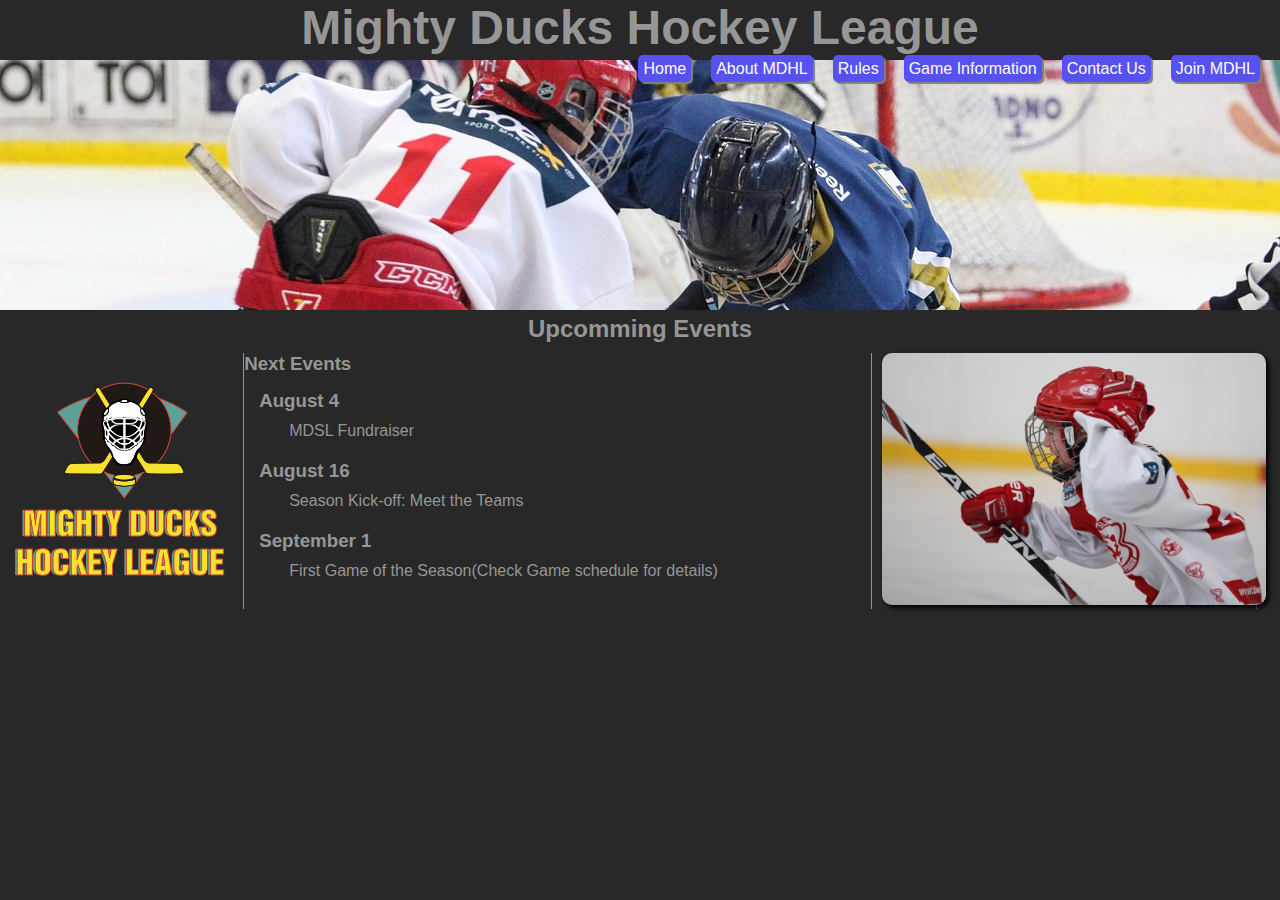
<file: index.html>
<!DOCTYPE html>
<html lang="en">
<head>
    <meta charset="UTF-8">
    <meta http-equiv="X-UA-Compatible" content="IE=edge">
    <meta name="viewport" content="width=device-width, initial-scale=1.0">
    <link rel="stylesheet" type="text/css" href="estilos.css">
    <link type="image/x-icon" href="img/Logo-Mighty-ducks-01.ico" rel="shortcut icon">
    <title>Mighty Ducks Hockey League</title>
</head>
<body>
    <header>
        <h1>Mighty Ducks Hockey League</h1>
        <nav>
            <ul>
                <li><a href="#index.html" class="liNav">Home</a></li>
                <li><a href="about.html" class="liNav">About MDHL</a></li>
                <li><a href="rules.html" class="liNav">Rules</a></li>
                <li><a href="game_info.html" class="liNav">Game Information</a></li>
                <li><a href="contact.html" class="liNav">Contact Us</a></li>
                <li><a href="registration.html" class="liNav">Join MDHL</a></li>
            </ul>
        </nav>
    </header>
    
    <main>
        <section>
            <h2>Upcomming Events</h2>
            <aside id="logo"><img src="./img/Logo_Mighty_ducks-01.png" alt="" width="400"></aside>
            <article id="eventos">
                <h3>Next Events</h3>
                <ul id="listaEventos">
                    <li>
                        <h3>August 4</h3><p>MDSL Fundraiser</p>
                    </li>
                    <li>
                        <h3>August 16</h3><p>Season Kick-off: Meet the Teams</p>
                    </li>
                    <li>
                        <h3>September 1</h3><p>First Game of the Season(Check Game schedule for details)</p>
                    </li>
                </ul>
            </article>
            <aside id="imagen">
                <img src="img/hockey_1.jpg" alt="MD Hockey Player">
            </aside>
        </section>
    </main>
</body>
</html>
</file>
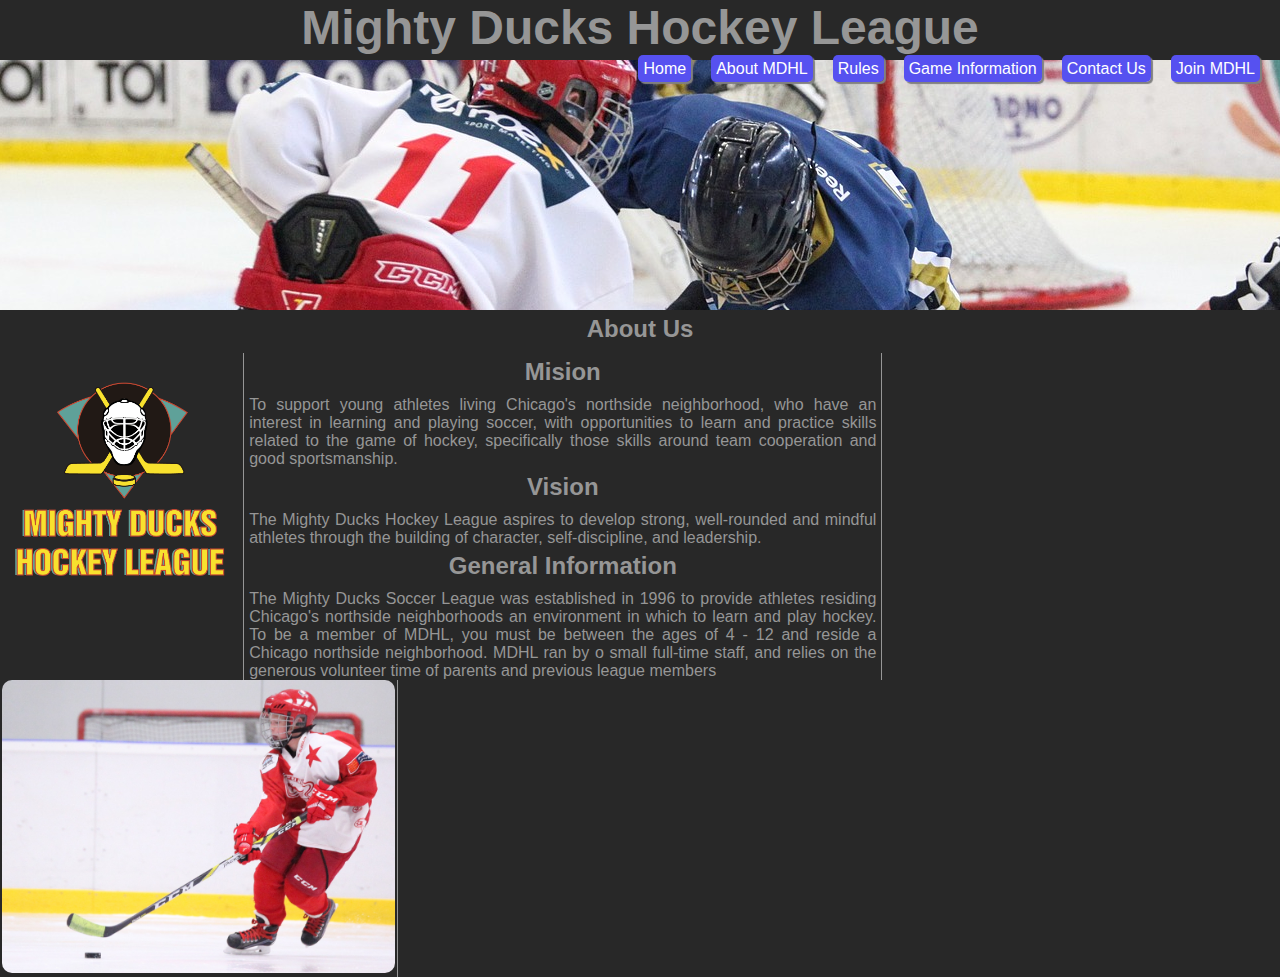
<file: about.html>
<!DOCTYPE html>
<html lang="en">
<head>
    <meta charset="UTF-8">
    <meta http-equiv="X-UA-Compatible" content="IE=edge">
    <meta name="viewport" content="width=device-width, initial-scale=1.0">
    <link rel="stylesheet" type="text/css" href="estilos.css">
    <link type="image/x-icon" href="img/Logo-Mighty-ducks-01.ico" rel="shortcut icon">
    <title>Mighty Ducks Hockey League</title>
</head>
<body>
    <header>
        <h1>Mighty Ducks Hockey League</h1>
        <nav>
            <ul>
                <li><a href="index.html" class="liNav">Home</a></li>
                <li><a href="#about.html" class="liNav">About MDHL</a></li>
                <li><a href="rules.html" class="liNav">Rules</a></li>
                <li><a href="game_info.html" class="liNav">Game Information</a></li>
                <li><a href="contact.html" class="liNav">Contact Us</a></li>
                <li><a href="registration.html" class="liNav">Join MDHL</a></li>
            </ul>
        </nav>
    </header>
    <main>
        <section>
            <h2>About Us</h2>
            <aside id="logo"><img src="./img/Logo_Mighty_ducks-01.png" alt="" width="400"></aside>
            <article id="eventos" class="texto">                
                <h2>Mision</h2>
                <p>To support young athletes living Chicago's northside neighborhood, 
                    who have an interest in learning and playing soccer, with opportunities 
                    to learn and practice skills related to the game of hockey, specifically 
                    those skills around team cooperation and good sportsmanship.
                </p>
                <h2>Vision</h2>
                <p>
                    The Mighty Ducks Hockey League aspires to develop strong, 
                    well-rounded and mindful athletes through the building of character, 
                    self-discipline, and leadership.
                </p>
                <h2>General Information</h2>
                <p>
                    The Mighty Ducks Soccer League was established in 1996 to provide athletes residing 
                    Chicago's northside neighborhoods an environment in which to learn and play hockey. 
                    To be a member of MDHL, you must be between the ages of 4 - 12 and reside a Chicago 
                    northside neighborhood. MDHL ran by o small full-time staff, and relies on the generous 
                    volunteer time of parents and previous league members
                </p>
            </article>
            <aside id="imagenabout">
                <img src="img/hockey_2.jpg" alt="MD Hockey Player">
            </aside>
        </section>
    </main>
    
</body>
</html>
</file>
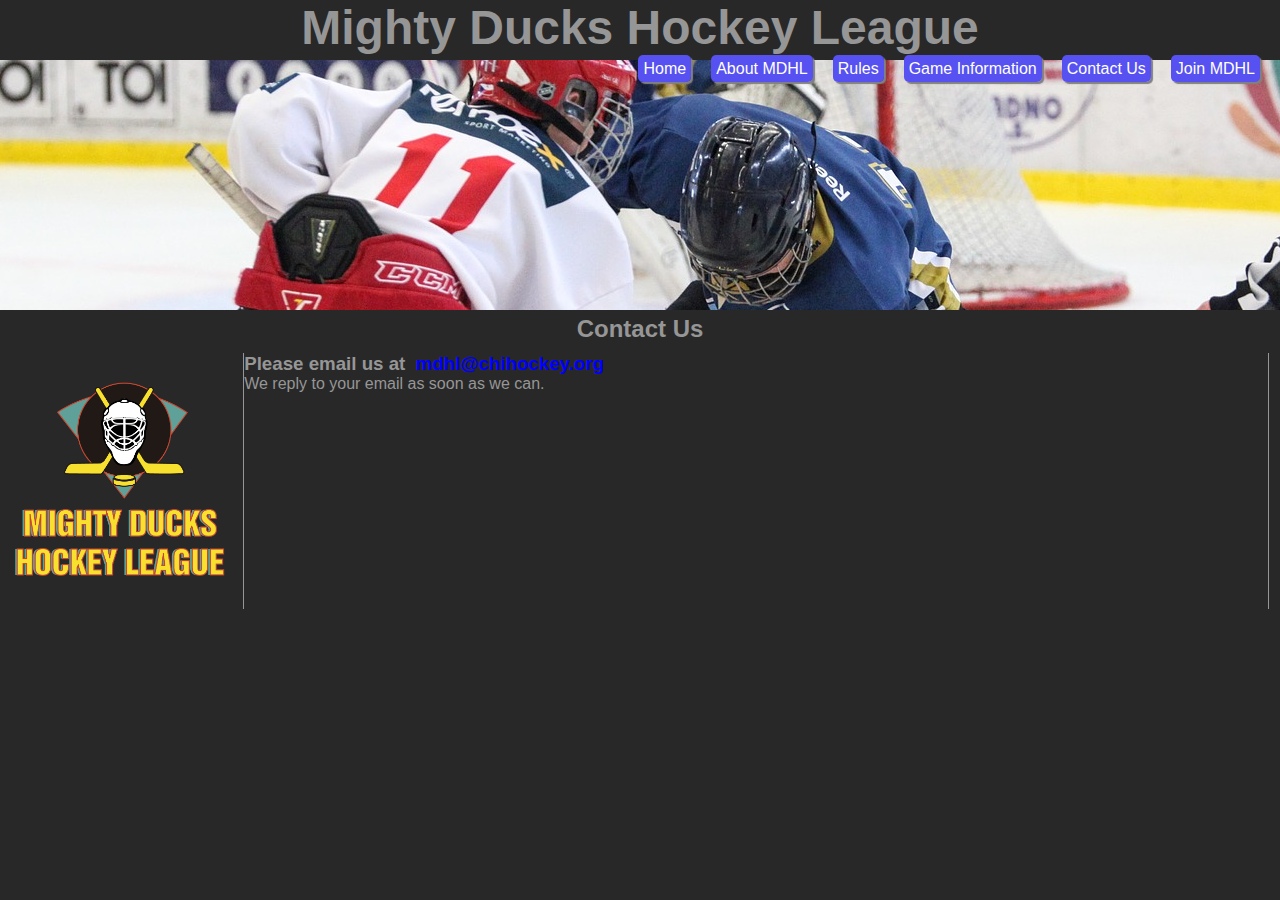
<file: contact.html>
<!DOCTYPE html>
<html lang="en">
<head>
    <meta charset="UTF-8">
    <meta http-equiv="X-UA-Compatible" content="IE=edge">
    <meta name="viewport" content="width=device-width, initial-scale=1.0">
    <link rel="stylesheet" type="text/css" href="estilos.css">
    <link type="image/x-icon" href="img/Logo-Mighty-ducks-01.ico" rel="shortcut icon">
    <title>Mighty Ducks Hockey League</title>
</head>
<body>
    <header>
        <h1>Mighty Ducks Hockey League</h1>
        <nav>
            <ul>
                <li><a href="index.html" class="liNav">Home</a></li>
                <li><a href="about.html" class="liNav">About MDHL</a></li>
                <li><a href="rules.html" class="liNav">Rules</a></li>
                <li><a href="game_info.html" class="liNav">Game Information</a></li>
                <li><a href="#contact.html" class="liNav">Contact Us</a></li>
                <li><a href="registration.html" class="liNav">Join MDHL</a></li>
            </ul>
        </nav>
    </header>
    <main>
        <section>
            <h2>Contact Us</h2>
            <aside id="logo"><img src="./img/Logo_Mighty_ducks-01.png" alt="" width="400"></aside>
            <article id="contacto">                
                <h3>Please email us at <a href="mailto:mdhl@chihockey.org">mdhl@chihockey.org</a></h3>
                We reply to your email as soon as we can.
            </article>
            
        </section>
    </main>
    
</body>
</html>
</file>
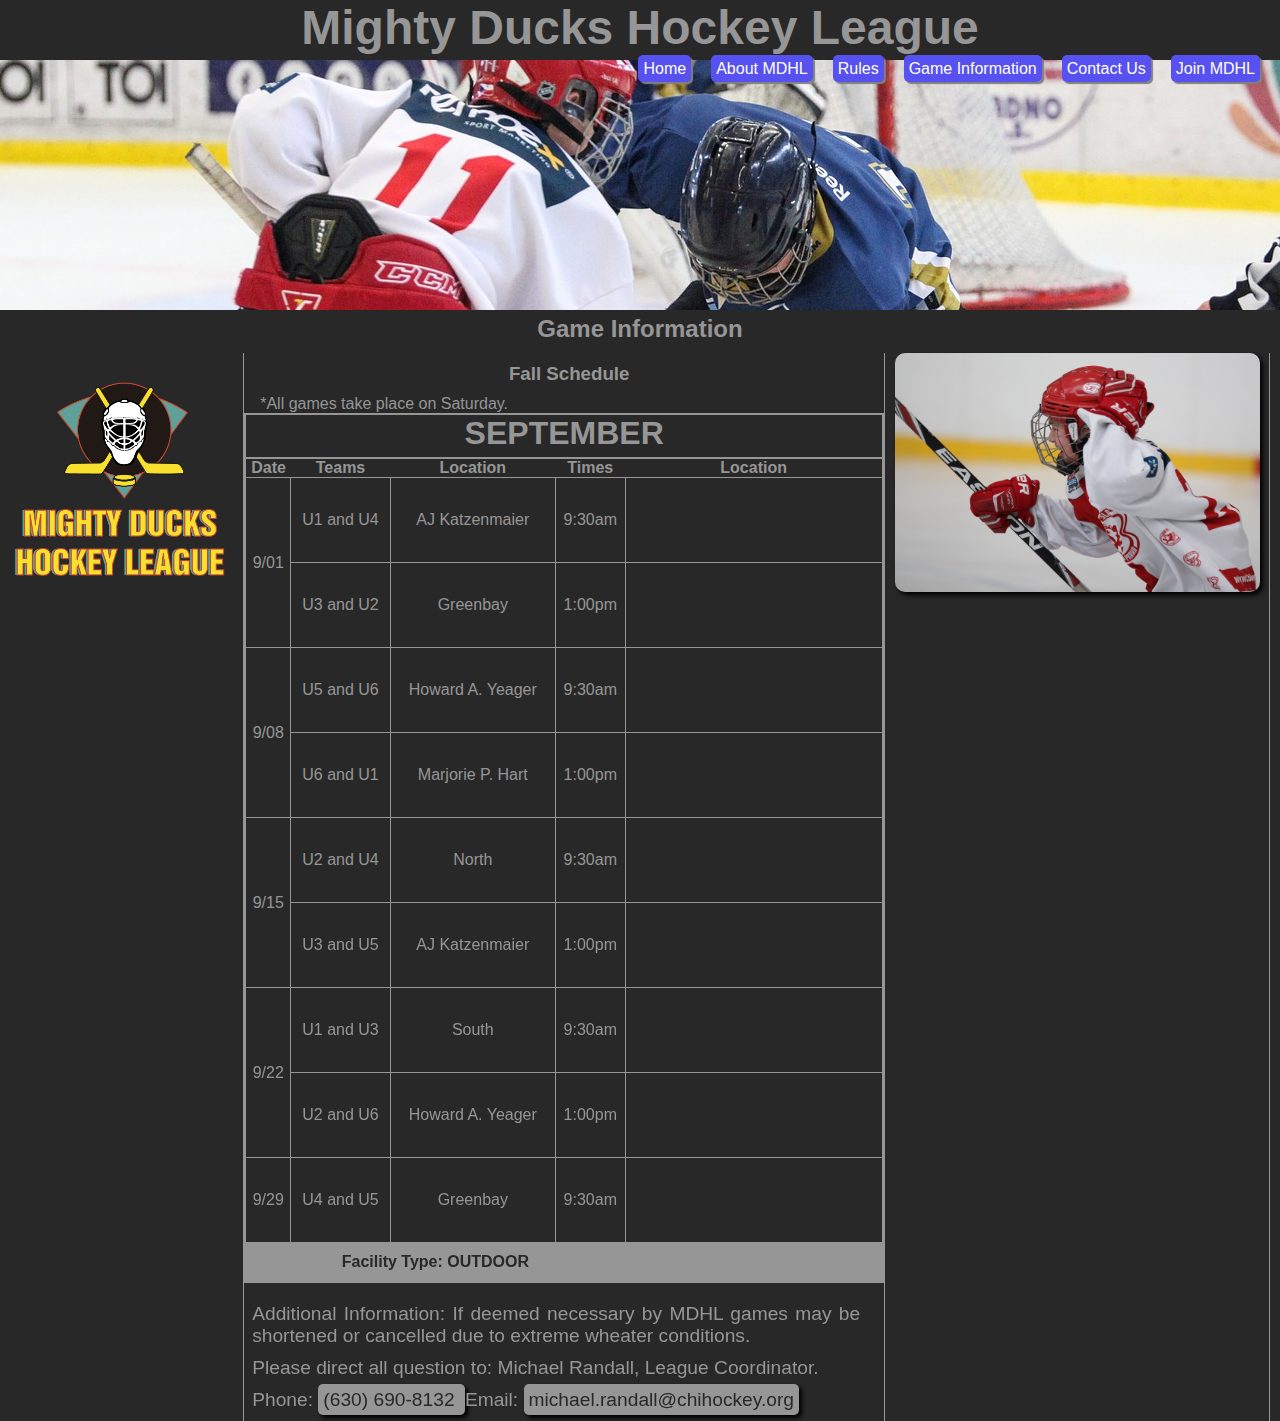
<file: game_info.html>
<!DOCTYPE html>
<html lang="en">
<head>
    <meta charset="UTF-8">
    <meta http-equiv="X-UA-Compatible" content="IE=edge">
    <meta name="viewport" content="width=device-width, initial-scale=1.0">
    <link rel="stylesheet" type="text/css" href="estilos.css">
    <link type="image/x-icon" href="img/Logo-Mighty-ducks-01.ico" rel="shortcut icon">
    <title>Mighty Ducks Hockey League</title>
</head>
<body>
    <header>
        <h1>Mighty Ducks Hockey League</h1>
        <nav>
            <ul>
                <li><a href="index.html" class="liNav">Home</a></li>
                <li><a href="about.html" class="liNav">About MDHL</a></li>
                <li><a href="rules.html" class="liNav">Rules</a></li>
                <li><a href="#game_info.html" class="liNav">Game Information</a></li>
                <li><a href="contact.html" class="liNav">Contact Us</a></li>
                <li><a href="registration.html" class="liNav">Join MDHL</a></li>
            </ul>
        </nav>
    </header>
    
    <main>
        <section>
            <h2>Game Information</h2>
            <aside id="logo"><img src="./img/Logo_Mighty_ducks-01.png" alt="" width="400"></aside>
            <article id="reglas">                
                <h3>Fall Schedule</h3>
                <p>
                    *All games take place on Saturday.
                </p>
                <table>
                    <caption>SEPTEMBER</caption>
                    <thead>
                        <tr>
                            <th>Date</th><th>Teams</th><th>Location</th><th>Times</th><th>Location</th>
                        </tr>
                    </thead>
                    
                        <tr>
                            <td rowspan="2">9/01</td><td>U1 and U4</td><td>AJ Katzenmaier</td><td>9:30am</td><td><iframe src="https://www.google.com/maps/embed?pb=!1m14!1m8!1m3!1d11799.122572613156!2d-87.8628046!3d42.3258772!3m2!1i1024!2i768!4f13.1!3m3!1m2!1s0x0%3A0xcf2bbe275c6da815!2sAJ%20Katzenmaier%20Academy!5e0!3m2!1ses-419!2sar!4v1676272253714!5m2!1ses-419!2sar" width="200" height="60" style="border:0;" allowfullscreen="" loading="lazy" referrerpolicy="no-referrer-when-downgrade"></iframe></td>
                                                     
                        </tr>
                        <tr>
                            <td>U3 and U2</td><td>Greenbay</td><td>1:00pm</td><td><iframe src="https://www.google.com/maps/embed?pb=!1m14!1m8!1m3!1d11800.07245602882!2d-87.8689698!3d42.3208124!3m2!1i1024!2i768!4f13.1!3m3!1m2!1s0x0%3A0x740a7a7d548adce1!2sGreen%20Bay%20School%20(Pre-K)!5e0!3m2!1ses-419!2sar!4v1676272303858!5m2!1ses-419!2sar" width="200" height="60" style="border:0;" allowfullscreen="" loading="lazy" referrerpolicy="no-referrer-when-downgrade"></iframe></td>
                        </tr>
                        <tr>
                            <td rowspan="2">9/08</td><td>U5 and U6</td><td>Howard A. Yeager</td><td>9:30am</td><td><iframe src="https://www.google.com/maps/embed?pb=!1m14!1m8!1m3!1d11801.080246623287!2d-87.8538811!3d42.3154383!3m2!1i1024!2i768!4f13.1!3m3!1m2!1s0x0%3A0x8b51fa5d6efe771a!2sHoward%20A.%20Yeager%20School%20(PREK-K)!5e0!3m2!1ses-419!2sar!4v1676272120118!5m2!1ses-419!2sar" width="200" height="60" style="border:0;" allowfullscreen="" loading="lazy" referrerpolicy="no-referrer-when-downgrade"></iframe></td>                                                     
                        </tr>
                        <tr>
                            <td>U6 and U1</td><td>Marjorie P. Hart</td><td>1:00pm</td><td><iframe src="https://www.google.com/maps/embed?pb=!1m14!1m8!1m3!1d11798.878466491737!2d-87.8456879!3d42.3271787!3m2!1i1024!2i768!4f13.1!3m3!1m2!1s0x0%3A0x9a4d5f9aafd42e02!2sMarjorie%20P%20Hart%20School!5e0!3m2!1ses-419!2sar!4v1676272202646!5m2!1ses-419!2sar" width="200" height="60" style="border:0;" allowfullscreen="" loading="lazy" referrerpolicy="no-referrer-when-downgrade"></iframe></td>
                        </tr>
                        <tr>
                            <td rowspan="2">9/15</td><td>U2 and U4</td><td>North</td><td>9:30am</td><td><iframe src="https://www.google.com/maps/embed?pb=!1m14!1m8!1m3!1d2949.2558825016185!2d-87.8404128!3d42.3370676!3m2!1i1024!2i768!4f13.1!3m3!1m2!1s0x880fed26d3692cf5%3A0x8611023901d6c74a!2sEvelyn%20Alexander%20School%20(K-3)!5e0!3m2!1ses-419!2sar!4v1676272029983!5m2!1ses-419!2sar" width="200" height="60" style="border:0;" allowfullscreen="" loading="lazy" referrerpolicy="no-referrer-when-downgrade"></iframe></td>
                                                     
                        </tr>
                        <tr>
                            <td>U3 and U5</td><td>AJ Katzenmaier</td><td>1:00pm</td><td><iframe src="https://www.google.com/maps/embed?pb=!1m14!1m8!1m3!1d11799.122572613156!2d-87.8628046!3d42.3258772!3m2!1i1024!2i768!4f13.1!3m3!1m2!1s0x0%3A0xcf2bbe275c6da815!2sAJ%20Katzenmaier%20Academy!5e0!3m2!1ses-419!2sar!4v1676272253714!5m2!1ses-419!2sar" width="200" height="60" style="border:0;" allowfullscreen="" loading="lazy" referrerpolicy="no-referrer-when-downgrade"></iframe></td>
                        </tr>
                        <tr>
                            <td rowspan="2">9/22</td><td>U1 and U3</td><td>South</td><td>9:30am</td><td><iframe src="https://www.google.com/maps/embed?pb=!1m14!1m8!1m3!1d11800.774831833929!2d-87.854593!3d42.317067!3m2!1i1024!2i768!4f13.1!3m3!1m2!1s0x0%3A0x8ce88e90b96bbec1!2sSouth%20Elementary%20School%20(K-5)!5e0!3m2!1ses-419!2sar!4v1676272065399!5m2!1ses-419!2sar" width="200" height="60" style="border:0;" allowfullscreen="" loading="lazy" referrerpolicy="no-referrer-when-downgrade"></iframe></td>
                                                     
                        </tr>
                        <tr>
                            <td>U2 and U6</td><td>Howard A. Yeager</td><td>1:00pm</td><td><iframe src="https://www.google.com/maps/embed?pb=!1m14!1m8!1m3!1d11801.080246623287!2d-87.8538811!3d42.3154383!3m2!1i1024!2i768!4f13.1!3m3!1m2!1s0x0%3A0x8b51fa5d6efe771a!2sHoward%20A.%20Yeager%20School%20(PREK-K)!5e0!3m2!1ses-419!2sar!4v1676272120118!5m2!1ses-419!2sar" width="200" height="60" style="border:0;" allowfullscreen="" loading="lazy" referrerpolicy="no-referrer-when-downgrade"></iframe></td>
                        </tr>
                        <tr>
                            <td>9/29</td><td>U4 and U5</td><td>Greenbay</td><td>9:30am</td><td><iframe src="https://www.google.com/maps/embed?pb=!1m14!1m8!1m3!1d11800.07245602882!2d-87.8689698!3d42.3208124!3m2!1i1024!2i768!4f13.1!3m3!1m2!1s0x0%3A0x740a7a7d548adce1!2sGreen%20Bay%20School%20(Pre-K)!5e0!3m2!1ses-419!2sar!4v1676272303858!5m2!1ses-419!2sar" width="200" height="60" style="border:0;" allowfullscreen="" loading="lazy" referrerpolicy="no-referrer-when-downgrade"></iframe></td>                                                     
                        </tr>                        
                    
                    <tfoot>
                        <tr>
                            <td colspan="4">Facility Type: OUTDOOR</td><td></td>
                        </tr>
                    </tfoot>
                </table>
                <div id="infoadicional">
                    <p>
                        Additional Information: If deemed necessary by MDHL games may be shortened
                        or cancelled due to extreme wheater conditions.
                    </p>
                    <p>
                        Please direct all question to: Michael Randall, League Coordinator.
                    </p>
                    <p>
                        Phone: <a href="tel:+6306908132">(630) 690-8132 </a>
                        Email: <a href="mailto:michael.randall@chihockey.org">michael.randall@chihockey.org</a>
                    </p>
                </div>
            </article>
            <aside id="imagenReglas">
                <img src="img/hockey_1.jpg" alt="MD Hockey Player">
            </aside>
        </section>
    </main>
</body>
</html>
</file>
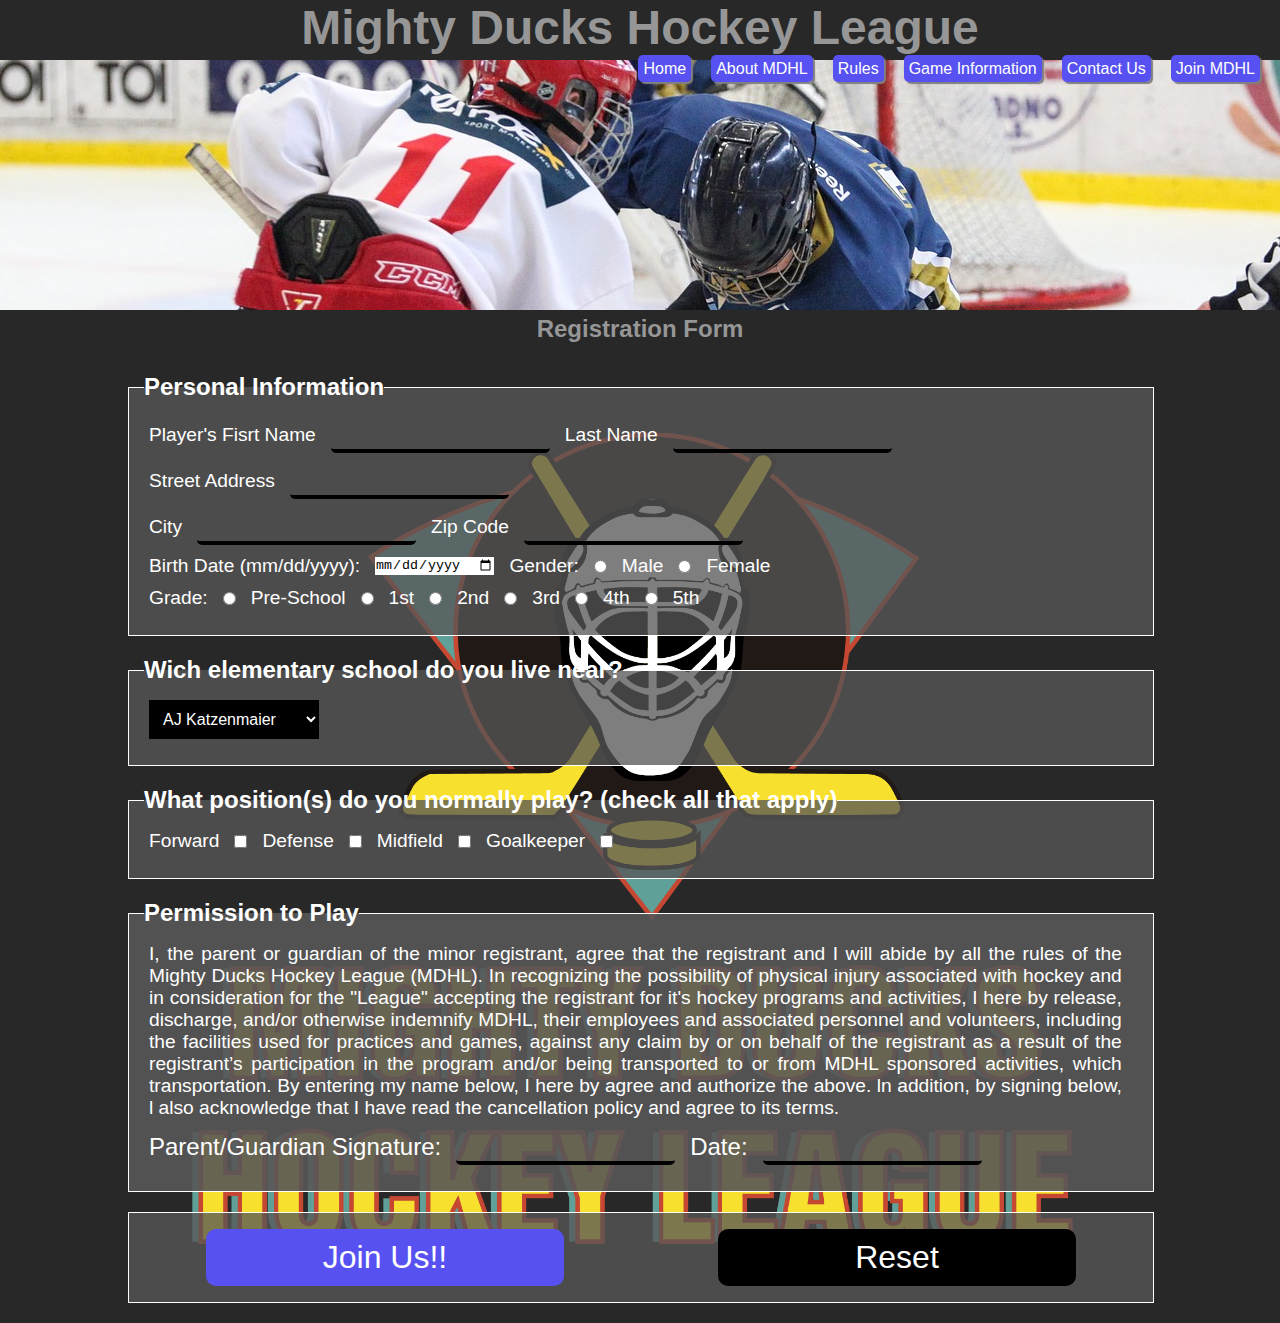
<file: registration.html>
<!DOCTYPE html>
<html lang="en">
<head>
    <meta charset="UTF-8">
    <meta http-equiv="X-UA-Compatible" content="IE=edge">
    <meta name="viewport" content="width=device-width, initial-scale=1.0">
    <link rel="stylesheet" type="text/css" href="estilos.css">
    <link type="image/x-icon" href="img/Logo-Mighty-ducks-01.ico" rel="shortcut icon">
    <title>Mighty Ducks Hockey League</title>
</head>
<body>
    <header>
        <h1>Mighty Ducks Hockey League</h1>
        <nav>
            <ul>
                <li><a href="index.html" class="liNav">Home</a></li>
                <li><a href="about.html" class="liNav">About MDHL</a></li>
                <li><a href="rules.html" class="liNav">Rules</a></li>
                <li><a href="game_info.html" class="liNav">Game Information</a></li>
                <li><a href="contact.html" class="liNav">Contact Us</a></li>
                <li><a href="#registration.html" class="liNav">Join MDHL</a></li>
            </ul>
        </nav>
    </header>
    
    <main>
        <section id="registrationSection">
            <h2>Registration Form</h2>
            <div id="formContainer">
                <form method="GET" action="show_data.html">
                    <fieldset id="personalInfo">
                        <legend>Personal Information</legend>
                            <p id="personalData">
                                <label for="first_name">Player's Fisrt Name</label>
                                <input type="text" id="first_name">
                                <label for="lastName">Last Name</label>
                                <input type="text" id="lastName">
                            </p>
                            <p id="addressData">
                                <label for="address">Street Address</label>
                                <input type="text" id="address">
                            </p>
                            <p id="cityData">
                                <label for="city">City</label>
                                <input type="text" id="city">
                                <label for="zipCode">Zip Code</label>
                                <input type="text" id="zipCode">
                            </p>
                            <p id="birthData">
                                <label for="bdate">Birth Date (mm/dd/yyyy):</label>
                                <input type="date" id="bdate">
                                <label>Gender:</label>
                                <input type="radio" name="gender" value="Male">Male
                                <input type="radio" name="gender" value="Female">Female
                            </p>
                            <p id="schoolData">
                                <label>Grade:</label>
                                <input type="radio" name="grade" value="preschool">Pre-School
                                <input type="radio" name="grade" value="first">1st
                                <input type="radio" name="grade" value="second">2nd
                                <input type="radio" name="grade" value="third">3rd
                                <input type="radio" name="grade" value="fourth">4th
                                <input type="radio" name="grade" value="fifth">5th                                
                            </p>
                    </fieldset>
                    <fieldset id="schoolInfo">
                        <legend>Wich elementary school do you live near?</legend>
                        <p>
                            <select id="schools">
                                <option value="aj">AJ Katzenmaier</option>
                                <option value="greenbay">Greenbay</option>
                                <option value="howard">Howard A. Yeager</option>
                                <option value="marjorie">Marjorie P. Hart</option>
                                <option value="north">North Elementary</option>
                                <option value="south">South Elementary</option>
                            </select>
                        </p>
                    </fieldset>
                    <fieldset id="playInfo">
                        <legend>What position(s) do you normally play? (check all that apply)</legend>
                        <p>
                            <label for="forward">Forward</label>
                            <input type="checkbox" id="forward">
                            <label for="defense">Defense</label>
                            <input type="checkbox" id="defense">
                            <label for="midfield">Midfield</label>
                            <input type="checkbox" id="midfield">
                            <label for="goalkeeper">Goalkeeper</label>
                            <input type="checkbox" id="goalkeeper">
                        </p>
                    </fieldset>
                    <fieldset id="permission">
                        <legend>Permission to Play</legend>
                        <p id="permissionText">
                            I, the parent or guardian of the minor registrant, agree that the registrant and I will abide by all the rules 
                            of the Mighty Ducks Hockey League (MDHL). In recognizing the possibility of physical injury associated with 
                            hockey and in consideration for the "League" accepting the registrant for it's hockey programs and activities, 
                            I here by release, discharge, and/or otherwise indemnify MDHL, their employees and associated personnel and 
                            volunteers, including the facilities used for practices and games, against any claim by or on behalf of the 
                            registrant as a result of the registrant’s participation in the program and/or being transported to or from MDHL 
                            sponsored activities, which transportation.
                            By entering my name below, I here by agree and authorize the above. ln addition, by signing below, l also acknowledge 
                            that I have read the cancellation policy and agree to its terms.
                        </p>
                        <p id="signatureParagraph">
                            <label for="signature">Parent/Guardian Signature:</label>
                            <input type="text" id="signature">
                            <label for="date">Date:</label>
                            <input type="text" id="date">
                        </p>
                    </fieldset>
                    <fieldset id="buttons">
                        <input type="submit" value="Join Us!!">
                        <input type="reset" value="Reset">
                    </fieldset>
                </form>
            </div>
        </section>
    </main>
</body>
</html>
</file>
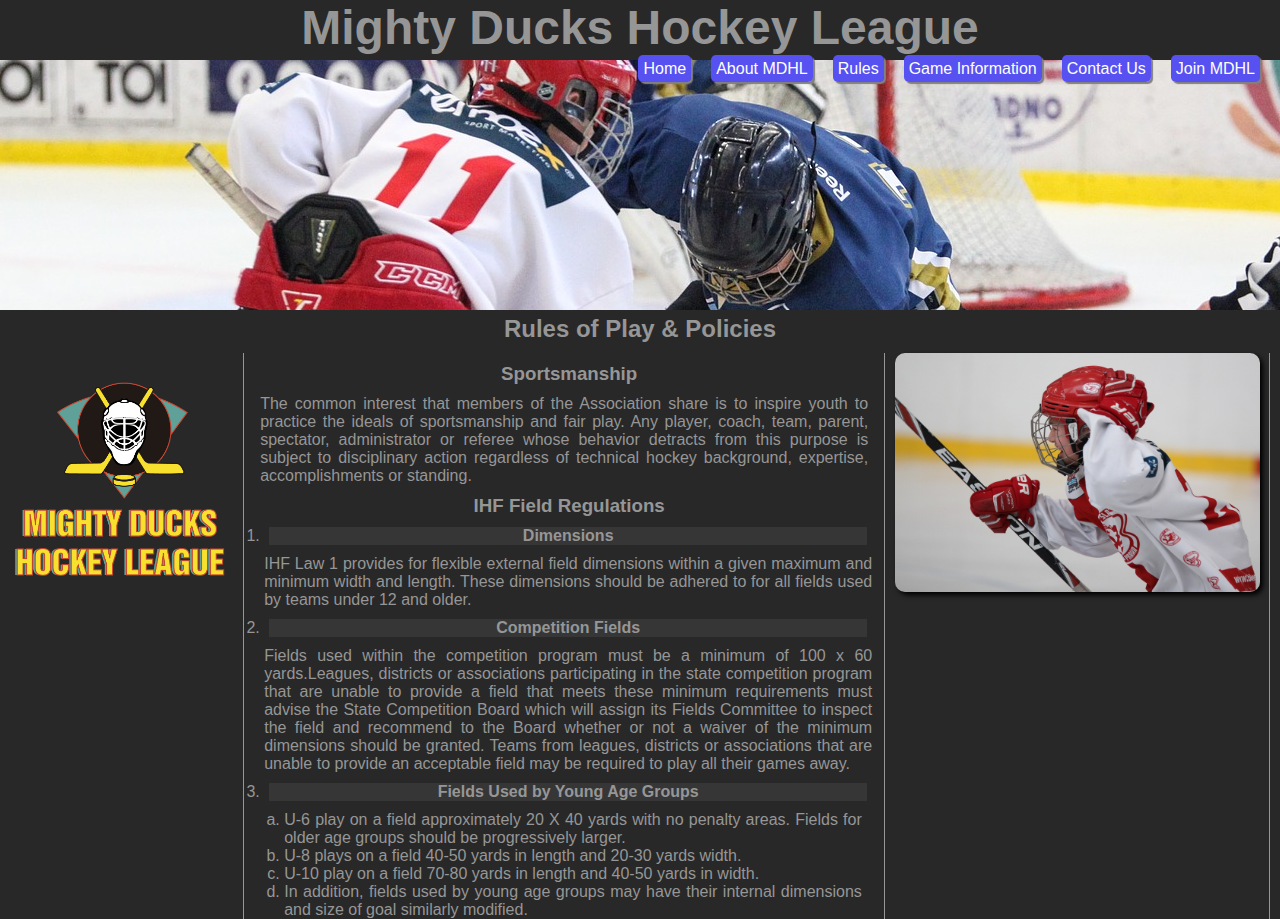
<file: rules.html>
<!DOCTYPE html>
<html lang="en">
<head>
    <meta charset="UTF-8">
    <meta http-equiv="X-UA-Compatible" content="IE=edge">
    <meta name="viewport" content="width=device-width, initial-scale=1.0">
    <link rel="stylesheet" type="text/css" href="estilos.css">
    <link type="image/x-icon" href="img/Logo-Mighty-ducks-01.ico" rel="shortcut icon">
    <title>Mighty Ducks Hockey League</title>
</head>
<body>
    <header>
        <h1>Mighty Ducks Hockey League</h1>
        <nav>
            <ul>
                <li><a href="index.html" class="liNav">Home</a></li>
                <li><a href="about.html" class="liNav">About MDHL</a></li>
                <li><a href="#rules.html" class="liNav">Rules</a></li>
                <li><a href="game_info.html" class="liNav">Game Information</a></li>
                <li><a href="contact.html" class="liNav">Contact Us</a></li>
                <li><a href="registration.html" class="liNav">Join MDHL</a></li>
            </ul>
        </nav>
    </header>
    
    <main>
        <section>
            <h2>Rules of Play & Policies</h2>
            <aside id="logo"><img src="./img/Logo_Mighty_ducks-01.png" alt="" width="400"></aside>
            <article id="reglas">                
                <h3>Sportsmanship</h3>
                <p>
                    The common interest that members of the Association share is to inspire
                    youth to practice the ideals of sportsmanship and fair play. Any player, coach,
                    team, parent, spectator, administrator or referee whose behavior detracts from
                    this purpose is subject to disciplinary action regardless of technical hockey
                    background, expertise, accomplishments or standing.
                </p>
                <h3>IHF Field Regulations</h3>
                <ol>
                    <li>
                        <h4>Dimensions</h4>
                            
                                IHF Law 1 provides for flexible external field dimensions within
                                a given maximum and minimum width and length. These dimensions should be
                                adhered to for all fields used by teams under 12 and older.
                            
                    </li>
                    <li>
                        <h4>Competition Fields</h4>
                            
                                Fields used within the competition program must be
                                a minimum of 100 x 60 yards.Leagues, districts or associations participating in
                                the state competition program that are unable to provide a field that meets these
                                minimum requirements must advise the State Competition Board which will
                                assign its Fields Committee to inspect the field and recommend to the Board
                                whether or not a waiver of the minimum dimensions should be granted. Teams
                                from leagues, districts or associations that are unable to provide an acceptable
                                field may be required to play all their games away.
                            
                    </li>
                    <li>
                        <h4>Fields Used by Young Age Groups</h4>
                            
                                <ol type="a" class="listaAlfabetica">
                                    <li>
                                        U-6 play on a field approximately 20 X 40 yards with no penalty areas. Fields
                                        for older age groups should be progressively larger.
                                    </li>
                                    <li>
                                        U-8 plays on a field 40-50 yards in length and 20-30 yards width.
                                    </li>
                                    <li>
                                        U-10 play on a field 70-80 yards in length and 40-50 yards in width.
                                    </li>
                                    <li>
                                        In addition, fields used by young age groups may have their internal
                                        dimensions and size of goal similarly modified.
                                    </li>
                                </ol>
                            
                    </li>
                </ol>
            </article>
            <aside id="imagenReglas">
                <img src="img/hockey_1.jpg" alt="MD Hockey Player">
            </aside>
        </section>
    </main>
</body>
</html>
</file>
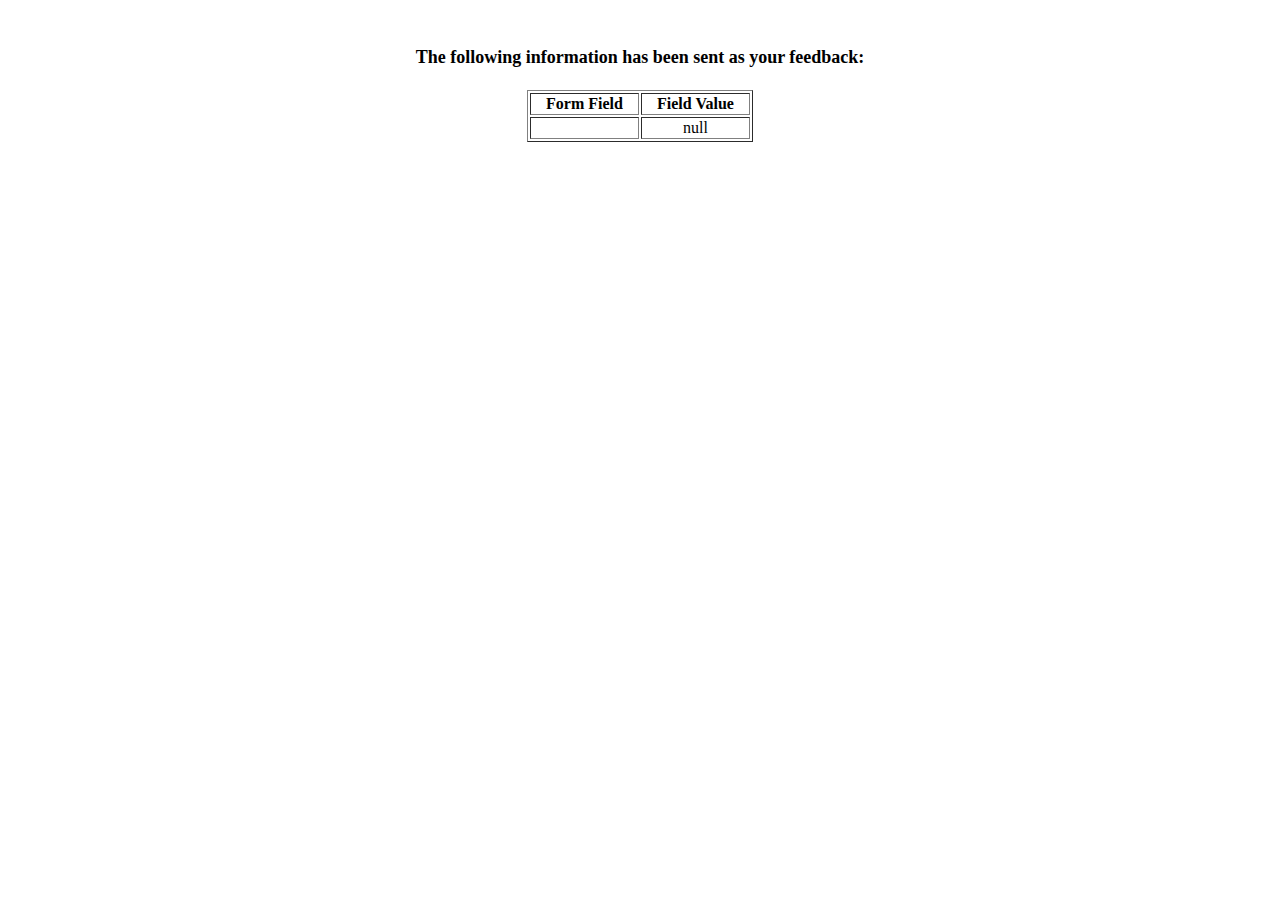
<file: show_data.html>
<html>
<head>
<title>Feedback Sent</title>
</head>
<body>
<p align=center>&nbsp;</p>
<h1 align=center><font size="+1">The following information has been sent as your
  feedback:</font></h1>

<table border="1" align=center width="226">
  <tr>
    <th align="center">Form Field</th>
    <th align="center">Field Value</th>
  </tr>

<script language="javascript">
var args = location.search.substr(1).split('&');
for (var i = 0; i < args.length; ++i) {
  var parts = args[i].split('=');
  if (parts != null) {
    var field = parts[0];
    var value = parts[1];
    if (value == null) {
      value = "null"
    }
    else {
      value = '"' + unescape(value.replace(/\+/g, ' ')) + '"';
    }

    document.writeln('<tr><td align="center">' + field + '</td>');
    document.writeln('<td align="center">' + value + '</td></tr>');
  }
}
</script>

<noscript>
<tr><td>
<p>You need to turn on Javascript in your browser.</p>

<p>In Microsoft Internet Explorer 4 or greater:</p>
<ul>
<li>From the "Tools" menu (in IE 4, it's the "View" menu), select "Internet Options".</li>
<li>Click on the "Security" tab.</li>
<li>Click on the "Custom Level" button. (In IE 4, select "Custom"
and then click on "Settings...".)</li>
<li>Under "Active scripting" make sure "Enable" is selected.</li>
</ul>

<p>In Netscape version 4 or greater:</p>
<ul>
<li>From the <b>Edit</b> menu, select <b>Preferences</b>.</li>
<li>In the <b>Category</b> list on the left, click on the word "Advanced".</li>
<li>In the panel on the right, make sure "Enable JavaScript" is checked.</li>
<li>Click the <b>OK</b> button.</li>
</ul>

</td></tr>
</noscript>

</table>
</body>
</html>
</file>
<file: estilos.css>
*{
    margin: 0;
    border: 0;
    padding: 0;
}

/*      CUERPO Y ENCABEZADO        */
body{  
    width:100%;
    margin-left: 0;    
    font-family: 'Gill Sans', 'Gill Sans MT', Calibri, 'Trebuchet MS', sans-serif;    
    background-color: #282828;
    color:#969696
}
header{
    display:flex;
    flex-direction: column;
    gap: 20px;        
    }
h1{
    width: 100%;    
    text-align: center;
    font-size: 3rem;
    margin-bottom: 5px;
}

/*      BARRA DE NAVEGACIÓN     */


nav{
    margin-top: -20px;
    width: 100%;    
    background-image: url("./img/design1_image1.jpg");
    background-position-y: -350px;
    background-position-x: -150px ;
    height: 250px;
 
}
ul{
    display: flex;    
    flex-direction: row;
    justify-content:flex-end;
    list-style-type: none;
    width: auto;
    height: auto;
    gap:20px;
    margin-right: 20px;    
}
.listaNav{
    position: sticky;
    top:10px;
    left:58%;
    width:40%
}

.liNav{
    box-shadow: 2px 2px 1px grey;
}
a{    
    text-decoration: none;
    color:white;
    height: 100%;
    width: auto;
    padding: 5px;
    border-radius: 5px;
    background-color: rgb(86, 81, 240);
    box-shadow: 3px 3px 4px black;
}
a:hover{
    background-color: azure;
    color:blue;
    font-weight: bolder;    
}
a:active{
    background-color: greenyellow;
    color:blue;
    font-weight: bolder;   
}


/*          CONTENIDO PRINCIPAL         */


section{
    display: flex;
    flex-direction: row;
    width: 100%;
    flex-wrap: wrap;
}
article{
    border-right: 1px solid #969696;    
}
aside{
    border-right: 1px solid #969696;    
}
#logo{
    width: 19%;
}
#logo img{
    width: 100%;
}
#eventos{
    width: 49%;
    display: flex;
    flex-direction: column;
    align-items: left;    
}
.texto{
    text-align: justify;
    padding: 0 5px;
}
#imagen{
    width: 30%;
}
#imagen img{
    width: 100%;
    margin-left: 10px;
    border-radius: 10px;
    box-shadow: 3px 3px 5px black;
}


/*          ESTILOS PÁGINA ABOUT           */


#imagenabout{
    width: 31%;    
}
#imagenabout img{
    width: 99%;
    margin-left: 2px;
    border-radius: 10px;
    
}


/*          ESTILOS PÁGINA CONTACTO         */


#contacto{
    width: 80%;
}
#contacto a{
    background-color: rgba(139, 135, 135,0);
    box-shadow: 0 0 0;
}
#contacto a:hover{
    box-shadow: 3px 3px 5px black;
}


/*          ESTILOS PÁGINA DE EVENTOS           */


h2{
    text-align: center;
    width: 100%;
    margin-bottom: 10px;
    margin-top: 5px;
}
#listaEventos{
    display: flex;
    flex-direction: column;    
    padding: 15px;
}
#listaEventos li{
    text-align: left;    
    width:100%;
    display: flex;
    flex-direction: column;
}
li p{
    margin-left: 30px;
    margin-top: 10px;
}
h3{
    text-align: left;
    width: 100%;
    font-weight: lig;  
}
h3 a{
    display: inline;
    color: blue;
    width: auto;
}


/*          ESTILOS PÁGINA REGLAS           */


#reglas{
 width:50%;
 text-align: justify;
}
#reglas p{
    width: 95%;
    margin-left: 1rem;
}
#reglas h3{
    text-align: center;
    margin: 10px 5px;
}
#reglas ol{
    width:95%;
    margin-left: 20px;
    
}
#reglas li{
    text-align: justify;
    
}
#reglas h4{
    margin: 10px 5px;
    text-align: center;
    background-color: #363636;
}
#imagenReglas{
    width: 30%;
}
#imagenReglas img{
    width: 95%;    
    margin-left: 10px;
    border-radius: 10px;
    box-shadow: 3px 3px 5px black;
}


/*          ESTILOS GAME INFORMATION            */

table caption{
    border: 2px solid #969696;
    border-bottom: none;
    font-size: 2rem;
    padding-bottom: 5px;
    font-weight: bolder;
}
table {
    border:2px solid #969696;
    width: 100%;
    border-collapse: collapse;
}
th{    
    text-align: center;
}
td{
    border:1px solid #969696;
    padding: 10px 0;
    text-align: center;
}
tr:hover{
background-color: #969696;
color:#282828;
font-weight: bolder;
}
tfoot{
    background-color: #969696;
    color: #282828;
    font-weight: bolder;
}
#infoadicional{
    margin-top: 20px;
    font-size: 1.2rem;
}
#infoadicional p{
    margin:10px 8px;
}
#infoadicional a{
    background-color: #969696;
    color:#282828;
}



/*          ESTILOS REGISTRATION            */

#registrationSection h2{
    text-align: center;
}

#formContainer{
    background: url('img/Logo_Mighty_ducks-01.png');
    background-position: center;
    background-size: cover;
    width: 80%;
    margin-left: auto;
    margin-right: auto;
    
}

fieldset{
    width: 100%;
    margin-left: auto;
    margin-right: auto;
    border:1px solid white;
    margin:20px auto;
    padding: 1rem 0;
    color:white;
    background-color: rgba(87, 87, 87, 0.767);
    display: flex;
    flex-direction: column;
}
fieldset legend{
    color: white;
    font-size: 1.5rem;
    font-weight: bold;
    margin-left: 15px;
}
fieldset p{
    margin-left: 20px;
    margin-bottom: 10px;
    display: flex;
    flex-direction: row;
    justify-content: flex-start;
    align-items: center;
    gap:15px;
    font-size: larger;
}
input[type="text"]{    
    background-color: transparent;
    height: 2rem;
    color:whitesmoke;
    font-size: 1rem;
    font-weight: bolder;
    border-radius: 5px;
    border-bottom: 4px solid black;
    transition: background-color 0.5s;
}
input[type="text"]:focus{
    background-color: white;
    color: black;
    border: none;
    font-weight: bold;
}
input[name="first_name"], input[name="lastName"], input[name="city"], input[name="zipCode"], input[name="bdate"]{
    width: 38%;
}
input[name="address"]{
    width: 50%;
}
input[name="bdate"]{
    border:none;
    height: 2rem;
    background-color: transparent;
    color: white;
    text-align: center;
    font-size: larger;
    border-bottom: 4px solid black;
}
#schools{
    background-color: black;
    color: white;
    padding: 10px;
    font-size: 1rem;
}
#permission{
    background-color: rgba(87, 87, 87, 0.9);
}
#permissionText{
    font-size: larger;
    width: 95%;
    text-align: justify;    
}
#signatureParagraph{
    font-size: 1.5rem;
}
#buttons{
    display: flex;
    flex-direction: row;
    justify-content: space-around;
}
input[type="submit"]{
    width:35%;
    background-color: rgb(86, 81, 240);
    color:white;
    font-size: 2rem;
    padding: 10px;
    border-radius: 10px;
    transition: background-color 0.5s, color 0.5s;
}
input[type="reset"]{
    width: 35%;
    font-size: 2rem;
    background-color: black;
    border: none;
    color:white;
    padding: 10px;
    border-radius: 10px;
    transition: background-color 0.5s, color 0.5s;
}
input[type="submit"]:hover{
    background-color: white;
    color: rgb(86, 81, 240);
}

input[type="reset"]:hover{
    background-color: white;
    color: black;
}
</file>
